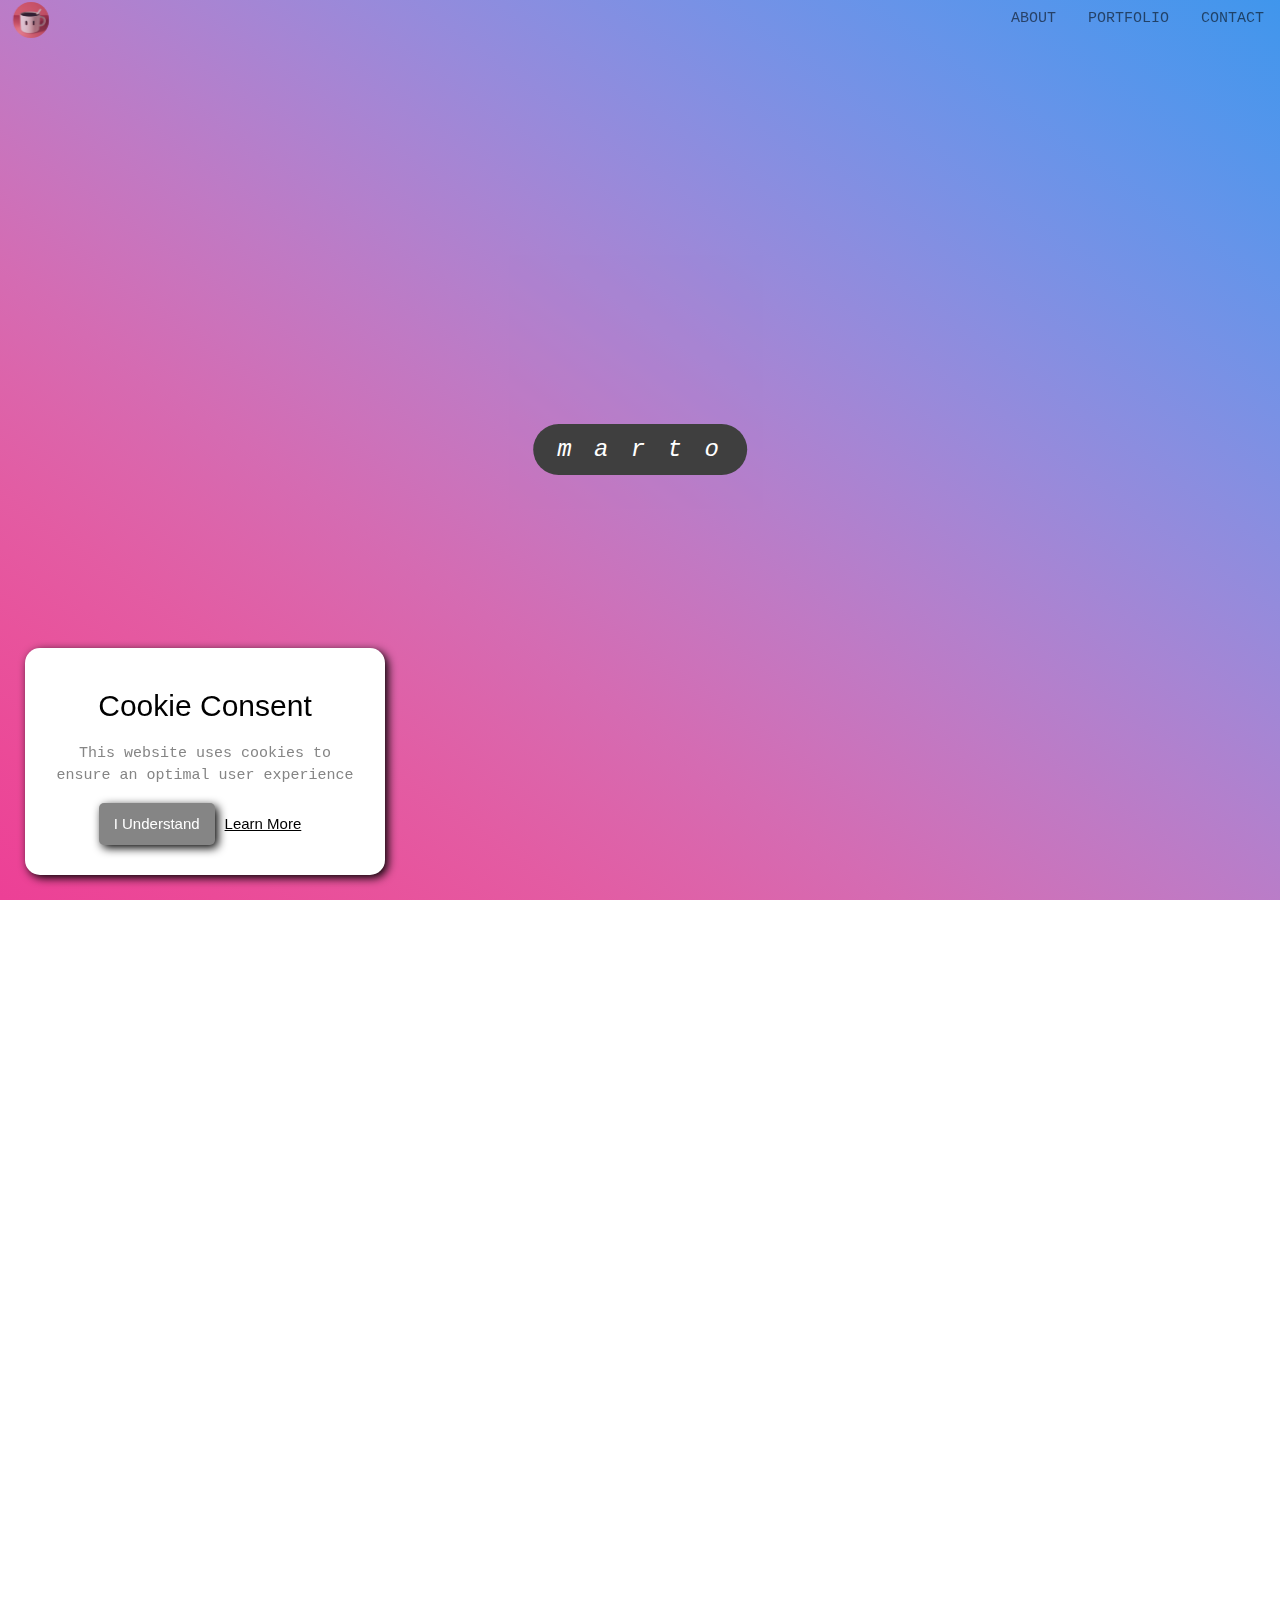
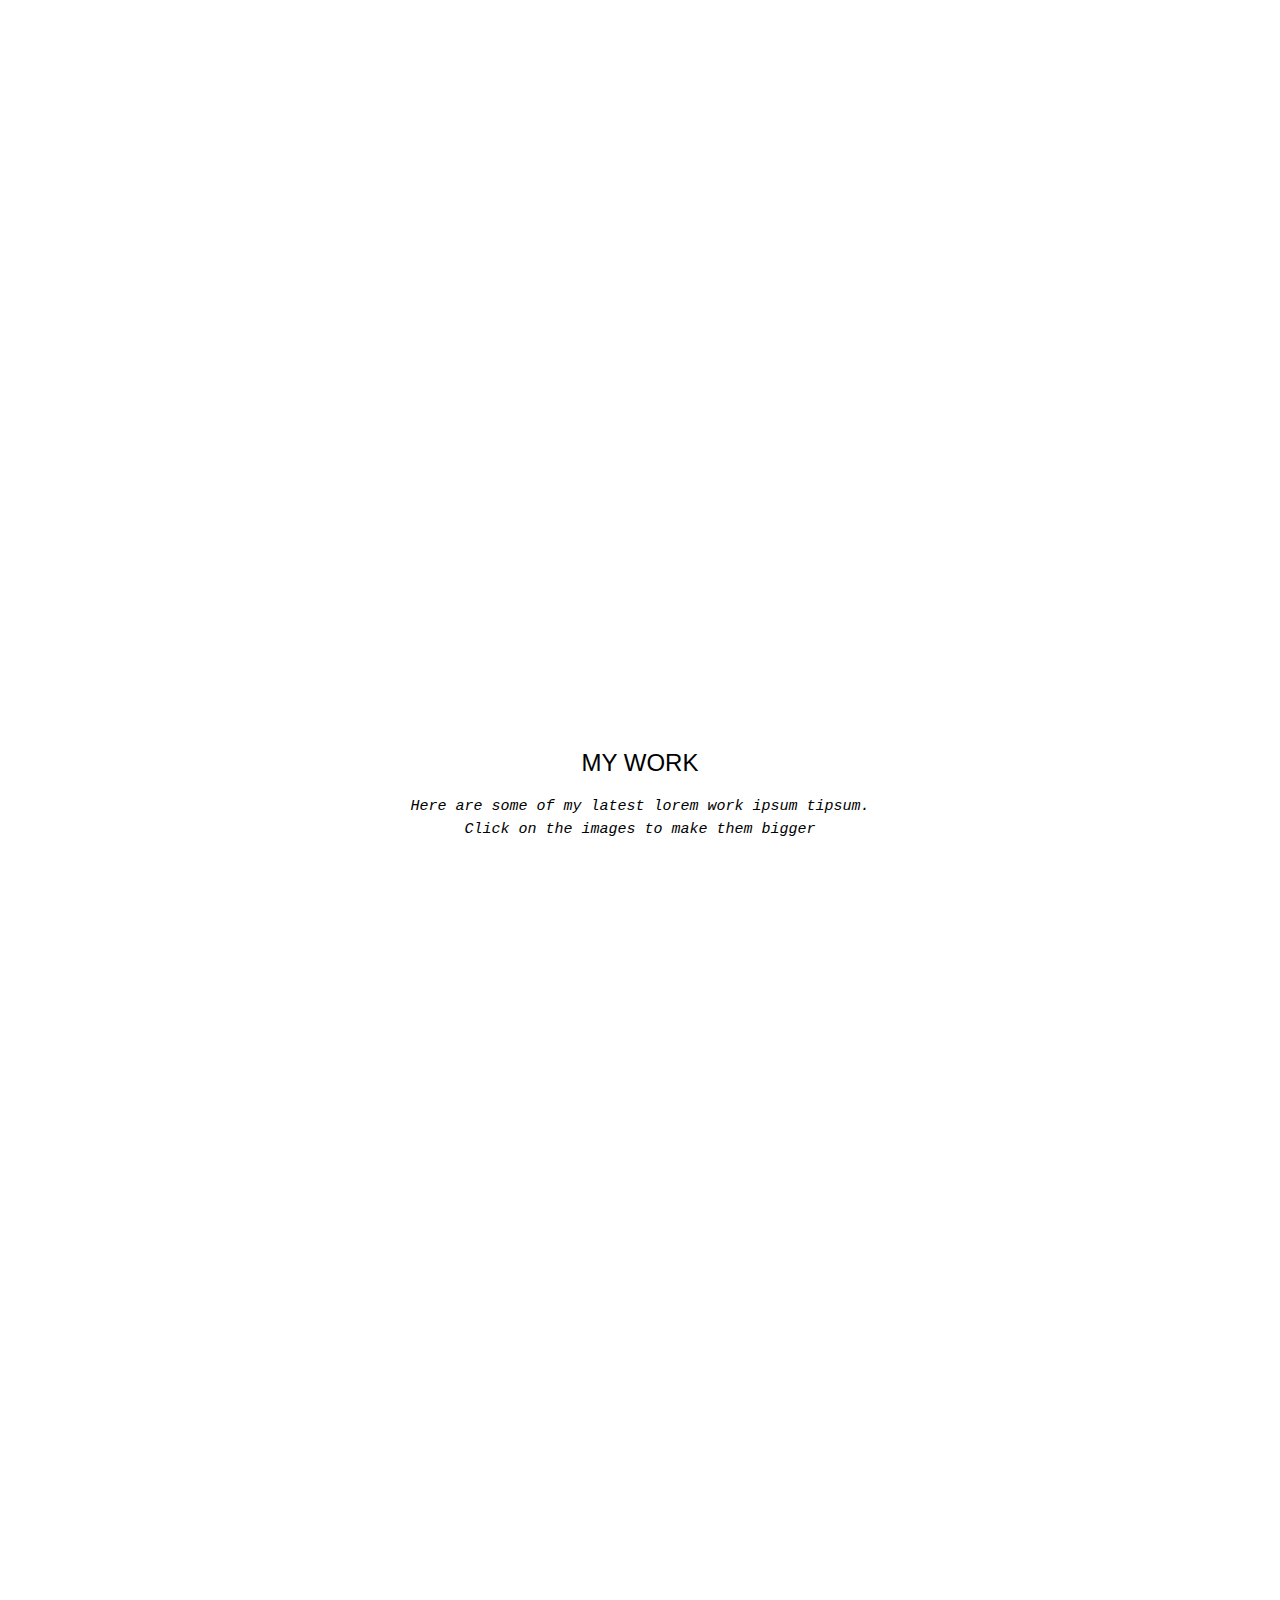
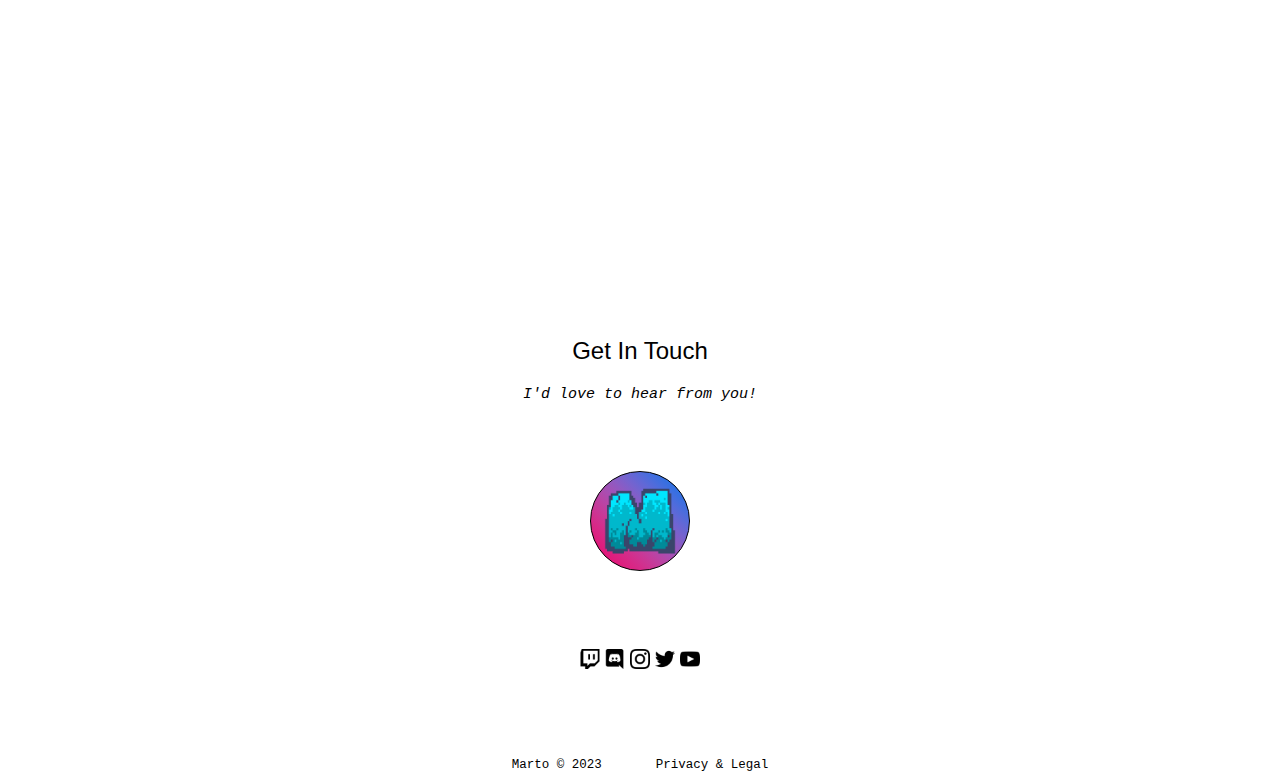
<file: index.html>
<!DOCTYPE html>
<html>

<head>
    <!-- Website Title in Tabs Bar-->
    <title>Marto</title>

    <link rel="icon" href="assets/icons/mug2.ico" type="image/ico" />

    <meta charset="utf-8">
    <meta name="viewport" content="width=device-width, initial-scale=1">
    <meta name="Description" content="information about the page (usually two sentences)">
    <meta name="Author" conent="Toby Martin">

    <!-- Import css Style Sheets -->
    <link rel="stylesheet" type="text/css" href="assets/css/mainstyle.css" />
    <link rel="stylesheet" src="//normalize-css.googlecode.com/svn/trunk/normalize.css" />
    <link rel="stylesheet" href="https://www.w3schools.com/w3css/4/w3.css" />
    <link rel="stylesheet" href="https://fonts.googleapis.com/css?family=Lato" />    <link rel="stylesheet" href="https://cdnjs.cloudflare.com/ajax/libs/animate.css/4.1.1/animate.min.css" />

    <link rel="stylesheet" href="https://fonts.googleapis.com/css?family=Josefin+Sans">

</head>
<!-- &&&&&&&&&&&&&&&&&&&&&&&&&&&&&&&&&&&&&&&&&&&&&&&&&&&&&&&&&&&&&&&&&&&&&&&&&&&&&&&&&&&&&&&&&&&&&&&&&&&&&&&&&&&&&&&&&&&&&&& -->

<body class="example">
    <!-- Navbar (sit on top) -->
    <div class="top navbar" id="navbar2">
        <div class="bar opacity-min" id="navbar">
            <a href=" #home" class="navbar-item-left button "><img src="/assets/media/mug.png" class="rounded"></a>

            <a href="#contact" class="navbar-item-right nav-button opacity-min">CONTACT</a>
            <a href="#media" class="navbar-item-right nav-button opacity-min">PORTFOLIO</a>
            <a href="#about" class="navbar-item-right nav-button opacity-min">ABOUT</a>
            <!--
                <a href="dnd.html" class="navbar-item-right nav-button opacity-min">DND</a>
            -->

        </div>
    </div>

    <!-- First Parallax Image with Logo Text -->
    <div class="bg-1 opacity-min" id="home">
        <div class="display-middle">
            <span class="animate-bottom center-heading w3-padding-large border-black w3-xlarge w3-wide"
                style="font-family: monospace; border-radius: 1000px; white-space: nowrap;">m a r t o</span>
        </div>
    </div>

    <!-- Container (About Section) -->
    <div class="w3-content w3-container w3-padding-64 white" id="about">
        <div class="hidden-scroll">
        <h3 class="center">ABOUT ME</h3>
        <p class="center"><em>Sample placeholder text</em></p>
        <p>Lorem ipsum dolor sit amet, consectetur adipiscing elit, sed do eiusmod tempor incididunt ut labore et
            dolore magna aliqua. Ut enim ad minim veniam,
            quis nostrud exercitation ullamco laboris nisi ut aliquip ex ea commodo consequat. Duis aute irure dolor in
            reprehenderit in voluptate velit esse cillum dolore eu fugiat nulla pariatur. Excepteur sint occaecat
            cupidatat non proident, sunt in culpa
            qui officia deserunt mollit anim id est laborum consectetur adipiscing elit, sed do eiusmod tempor
            incididunt ut labore et dolore magna aliqua. Ut enim ad minim veniam, quis nostrud exercitation ullamco
            laboris nisi ut aliquip ex ea commodo consequat.</p>
        </div>
        <div class="w3-row hidden-scroll">
            <div class="w3-col m6 center">
                <p><b><i class="fa fa-user"></i> @ItsJustMarto</b></p><br>
                <img src="/assets/media/mug.png" class="image" width="500" height="500">
            </div>
            <!-- Hide this text on small devices -->
            <div class="w3-col m6 w3-padding-large">
                <p><br><br>Welcome to my website. I am lorem ipsum consectetur adipiscing elit, sed do eiusmod tempor
                    incididunt
                    ut labore et dolore magna aliqua. Ut enim ad minim veniam, quis nostrud exercitation ullamco laboris
                    nisi ut aliquip ex ea commodo consequat. Duis aute irure
                    dolor in reprehenderit in voluptate velit esse cillum dolore eu fugiat nulla pariatur. Excepteur
                    sint occaecat cupidatat non proident, sunt in culpa qui officia deserunt mollit anim id est laborum
                    consectetur adipiscing elit, sed do eiusmod tempor
                    incididunt ut labore et dolore magna aliqua. Ut enim ad minim veniam, quis nostrud exercitation
                    ullamco laboris nisi ut aliquip ex ea commodo consequat.</p>
            </div>
        </div>
    </div>

    <!-- Second Parallax Image with Media Text -->
    <div class="bg-2 w3-display-container opacity-min">
        <div class="w3-display-middle">
            <span class="w3-xxlarge w3-text-white w3-wide hidden-scroll">PORTFOLIO</span>
        </div>
    </div>

    <!-- Container (Media Section) -->
    <div class="w3-content w3-container w3-padding-64 white" id="media">
        <div>
        <h3 class="w3-center">MY WORK</h3>
        <p class="w3-center"><em>Here are some of my latest lorem work ipsum tipsum.<br> Click on the images to make
                them bigger</em></p><br>
        </div>

        <!-- Responsive Grid. Four columns on tablets, laptops and desktops. Will stack on mobile devices/small screens (100% width) -->
        <div class="w3-row-padding w3-center">
            <div class="w3-col m3 hidden-scroll">
                <img src="/assets/media/500x500-head.png" style="width:100%; aspect-ratio: 1/1;" onclick="onClick(this)"
                    class="portfolio-image" alt="Old Marto Head">
            </div>

            <div class="w3-col m3 hidden-scroll">
                <img src="/assets/media/mug.png" style="width:100%; aspect-ratio: 1/1;" onclick="onClick(this)"
                    class="portfolio-image" alt="Marto mug render by @noon">
            </div>

            <div class="w3-col m3 hidden-scroll">
                <img src="/assets/media/offlinevideo.gif" style="width:100%; aspect-ratio: 1/1;" onclick="onClick(this)"
                    class="portfolio-image" alt="offline video">
            </div>

            <div class="w3-col m3 hidden-scroll">
                <img src="/assets/media/pixel_mug.PNG" style="width:100%; aspect-ratio: 1/1;" onclick="onClick(this)"
                    class="portfolio-image" alt="pixel mug">
            </div>
        </div>

        <div class="w3-row-padding w3-center w3-section">
            <div class="w3-col m3 hidden-scroll">
                <img src="/assets/media/brb.png" style="width:100%; aspect-ratio: 1/1;" onclick="onClick(this)"
                    class="portfolio-image" alt="The mist">
            </div>

            <div class="w3-col m3 hidden-scroll">
                <img src="/assets/media/raze.png" style="width:100%; aspect-ratio: 1/1;" onclick="onClick(this)"
                    class="portfolio-image" alt="Raze">
            </div>

            <div class="w3-col m3 hidden-scroll">
                <img src="/assets/media/sage.png" style="width:100%; aspect-ratio: 1/1;" onclick="onClick(this)"
                    class="portfolio-image" alt="Sage">
            </div>

            <div class="w3-col m3 hidden-scroll">
                <img src="/assets/media/fist-112.png" style="width:100%" onclick="onClick(this)" class="portfolio-image"
                    alt="Fist">
            </div>
        </div>
    </div>

    <!-- Full size images on click-->
    <div id="modal01" class="w3-modal w3-black" onclick="this.style.display='none'">
        <div class="w3-modal-content w3-animate-zoom w3-center w3-transparent w3-padding-64">
            <img id="img01" class="w3-image">
            <p id="caption" class="w3-large"></p>
        </div>
    </div>

    <!-- Third Parallax Image with CONTACT -->
    <div class="bg-3 w3-display-container w3-opacity-min">
        <div class="w3-display-middle">
            <span class="w3-xxlarge w3-text-white w3-wide hidden-scroll">CONTACT</span>
        </div>
    </div>

    <!-- Container (Contact Section) -->
    <div class="w3-content w3-container w3-padding-64 hidden-scrol white" id="contact">
        <h3 class="w3-center">Get In Touch</h3>
        <p class="w3-center"><em>I'd love to hear from you!</em></p>

        <div class="center">
            <img src="assets/media/blue-m.png" class="bg-1"
                style="scale: 0.5; max-width: 200px; border-radius: 1000px; border: 2px solid black;">
        </div>
        <div class="center" style="padding-top: 2.5%;">
            <div class="w3-large w3-margin-bottom">
                <div>
                    <a href="https://twitch.tv/itsjustmarto"><img src="/assets/media/twitch.png" class="social"></a>
                    <a href="https://discord.gg/3MUV5vU9Xx"><img src="/assets/media/discord.png" class="social"></a>
                    <a href="https://www.instagram.com/itsjustmarto/"><img src="/assets/media/instagram.png"
                            class="social"></a>
                    <a href="https://twitter.com/itsjustmarto"><img src="/assets/media/twitter.png" class="social"></a>
                    <a href="https://www.youtube.com/channel/UCJ2uGXvETNVUO6ioOuHT5xA"><img
                            src="/assets/media/youtube.png" class="social"></a>
                </div>
                <!--
                    <i class="fa fa-phone fa-fw w3-hover-text-black w3-xlarge w3-margin-right"></i> Phone: +44
                00000000000<br>
                <i class="fa fa-envelope fa-fw w3-hover-text-black w3-xlarge w3-margin-right"></i> Email:
                mail@mail.com<br>
                -->
            </div>



        </div>



    </div>


    <div class="cookie-wrapper" id="cookieWrapper">
        <h2>Cookie Consent</h2>
        <p>This website uses cookies to ensure an optimal user experience</p>
        <div class="cookie-interact">
        <button onclick="cookiePress()" class="cookie-button">I Understand</button>
        <a class="cookie-a" href="https://www.termsfeed.com/live/080ad019-0f83-4479-b411-a88f5db06ea5">Learn More</a>
        </div>
    </div>

</body>

<!-- &&&&&&&&&&&&&&&&&&&&&&&&&&&&&&&&&&&&&&&&&&&&&&&&&&&&&&&&&&&&&&&&&&&&&&&&&&&&&&&&&&&&&&&&&&&&&&&&&&&&&&&&&&&&&&&&&&&&&&&&&&&&&&&&&&&& -->

<!-- Footer -->
<footer class="center white" style="padding-bottom: 0.5%;">


    <div class="">
        <a href="#home" class="footer-element" style="text-decoration: none;">Marto © 2023</a>
        <a href="https://www.termsfeed.com/live/080ad019-0f83-4479-b411-a88f5db06ea" class="footer-element" style="text-decoration: none; padding-left: 50px">Privacy & Legal</a>
    </div>

</footer>

<!-- &&&&&&&&&&&&&&&&&&&&&&&&&&&&&&&&&&&&&&&&&&&&&&&&&&&&&&&&&&&&&&&&&&&&&&&&&&&&&&&&&&&&&&&&&&&&&&&&&&&&&&&&&&&&&&&&&&&&&&&&&&&&&&&&&&&& -->

<script>
    // Modal Image Gallery
    function onClick(element) {
        document.getElementById("img01").src = element.src;
        document.getElementById("modal01").style.display = "block";
        var captionText = document.getElementById("caption");
        captionText.innerHTML = element.alt;
    }

    // Add solid background to Navbar on scroll
    var myNav = document.getElementById('navbar2');
    window.onscroll = function () {
        if (document.body.scrollTop >= screen.height || document.documentElement.scrollTop >= screen.height) {
            myNav.classList.add("nav-coloured");
            myNav.classList.remove("nav-transparent");
        }
        else {
            myNav.classList.add("nav-transparent");
            myNav.classList.remove("nav-coloured");
        }
    };

    // Cookie Preferences Notification

    var cookieWrapper = document.getElementById('cookieWrapper')

    function cookiePress() {
        console.log("cookies understood"); 
        cookieWrapper.classList.add("hidden");
    }

    //reveal on scroll
    const observer = new IntersectionObserver((entries) => {
        entries.forEach((entry) => {
            console.log(entry)
            if (entry.isIntersecting) {
                entry.target.classList.add('show-scroll');
            } else {
                entry.target.classList.remove('show-scroll');
            }
        });
    });
    
    const hiddenElements = document.querySelectorAll('.hidden-scroll');
    hiddenElements.forEach((el) => observer.observe(el));
     


</script>

</html>
</file>
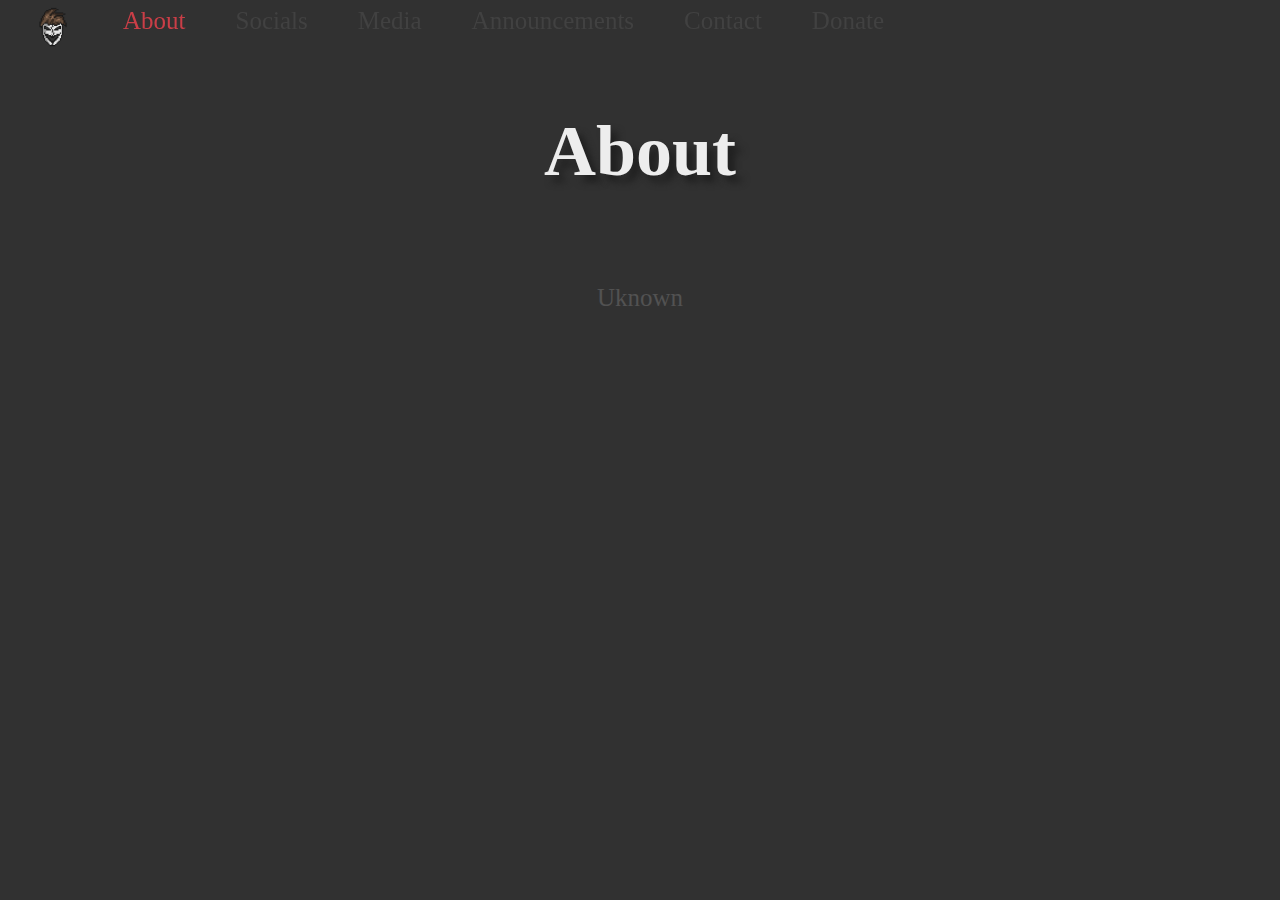
<file: about.html>
<!DOCTYPE html>
<html>

<head>
	<title>ItsJustMarto</title>
	<meta charset="utf-8">
	<meta name="Description" content="information about the page (usually two sentences)">
	<meta name="Author" conent="Toby Martin">
	<link rel="stylesheet" type="text/css" href="mainstyle.css">
	<link rel="stylesheet" src="//normalize-css.googlecode.com/svn/trunk/normalize.css" />
</head>

<body>
	<div>

		<ul>
    		<li><a href="index.html"><img src="500x500-head.png" height="40" width="40" style="box-shadow: none;"></a></li>
    		<li><a class="active" href="about.html">About</a></li>
    		<li><a href="socials.html">Socials</a></li>
    		<li><a href="art.html">Media</a></li>
    		<li><a href="announcements.html">Announcements</a></li>
    		<li><a href="contact.html">Contact</a></li>
    		<li style="float:right"><a href="https://streamelements.com/itsjustmarto/tip">Donate</a></li>
		</ul>

	</div>

	<div class="fade-in">
		<br><br><br>
		<h1> About </h1>
		<br>
		<p> Uknown </p>

	</div>
</body>

</html>
</file>
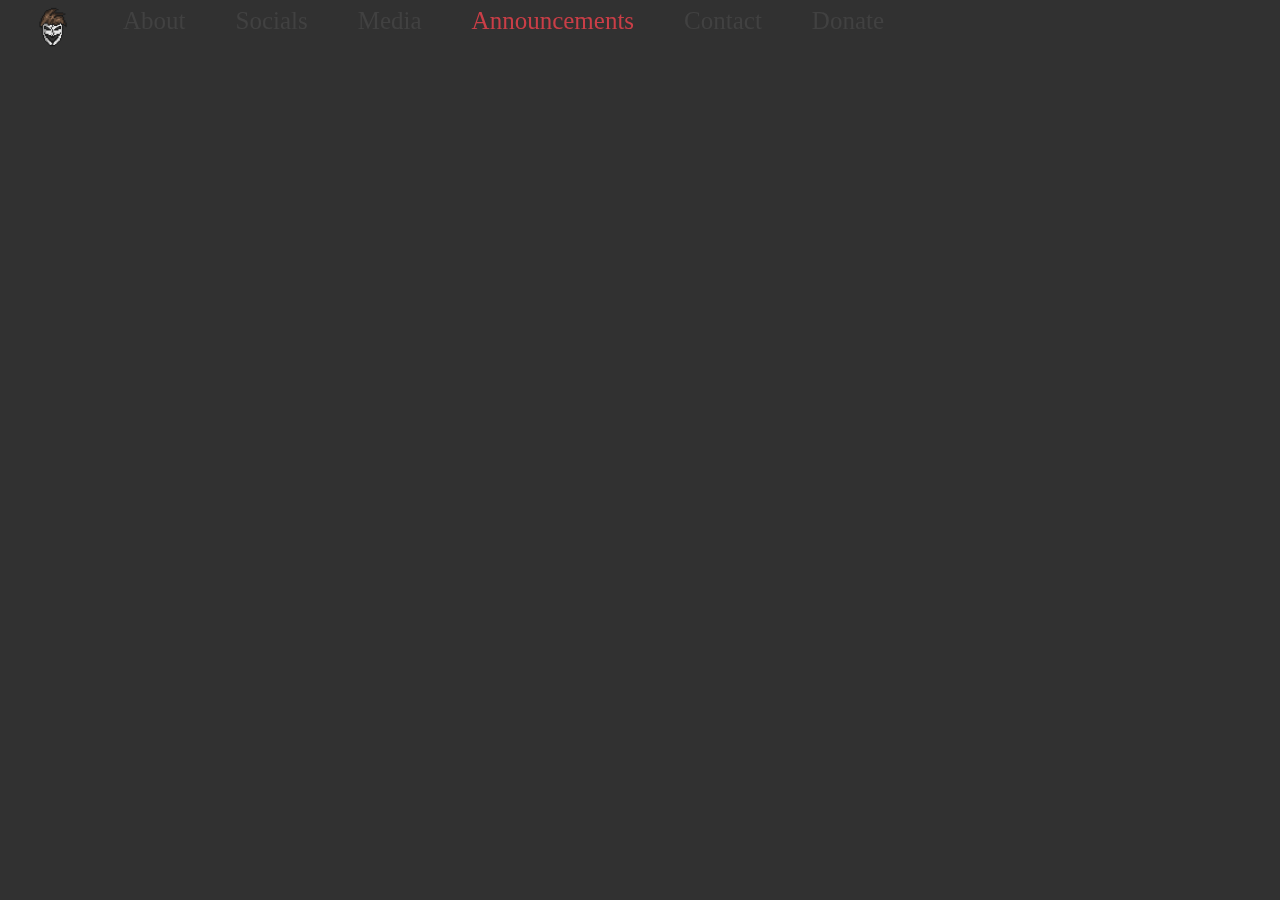
<file: announcements.html>
<!DOCTYPE html>
<html>

<head>
	<title>ItsJustMarto</title>
	<meta charset="utf-8">
	<meta name="Description" content="information about the page (usually two sentences)">
	<meta name="Author" conent="Toby Martin">
	<link rel="stylesheet" type="text/css" href="mainstyle.css">
	<link rel="stylesheet" src="//normalize-css.googlecode.com/svn/trunk/normalize.css" />
</head>

<body>
	
	<div>

		<ul id="bar">
    		<li><a href="index.html"><img src="500x500-head.png" height="40" width="40" style="box-shadow: none;"></a></li>
    		<li><a href="about.html">About</a></li>
    		<li><a href="socials.html">Socials</a></li>
    		<li><a href="art.html">Media</a></li>
    		<li><a href="announcements.html" class="active">Announcements</a></li>
    		<li><a href="contact.html">Contact</a></li>
    		<li style="float:right"><a href="https://streamelements.com/itsjustmarto/tip">Donate</a></li>
		</ul>

	</div>

</body>

</html>
</file>
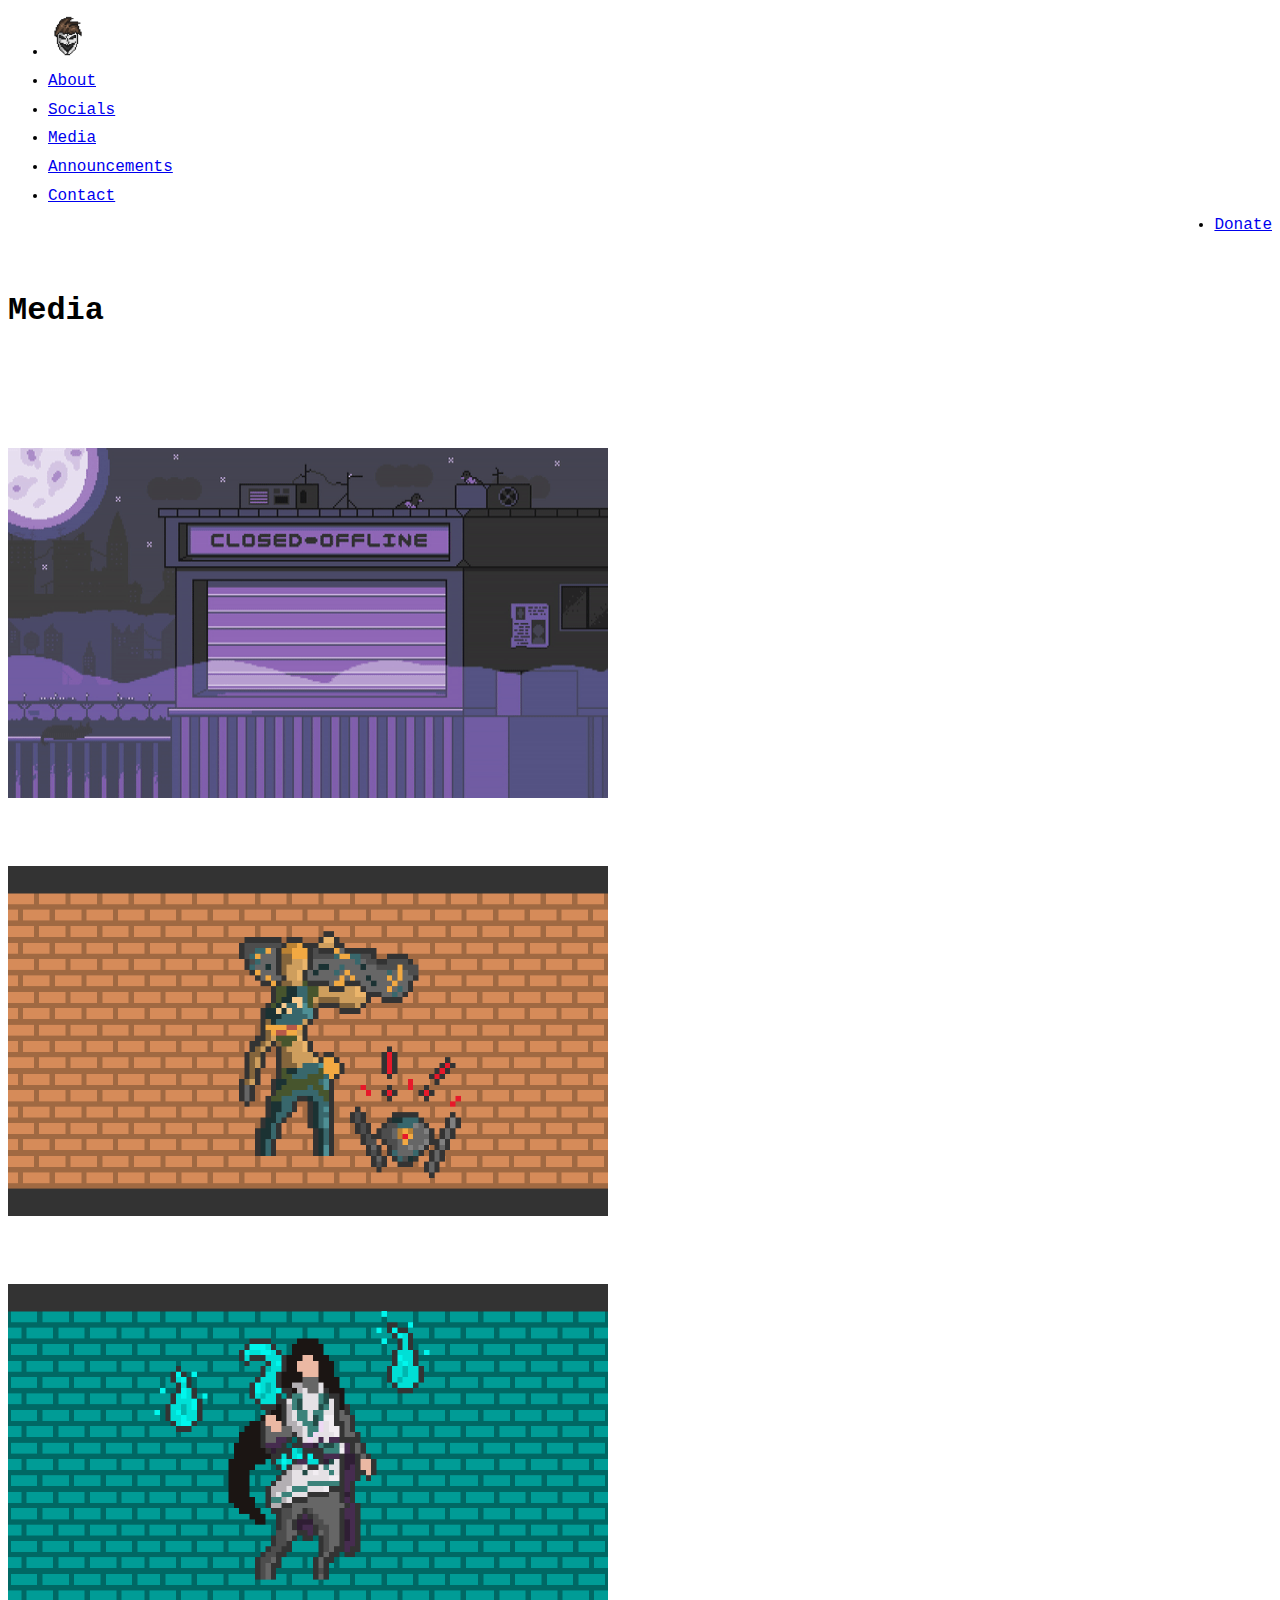
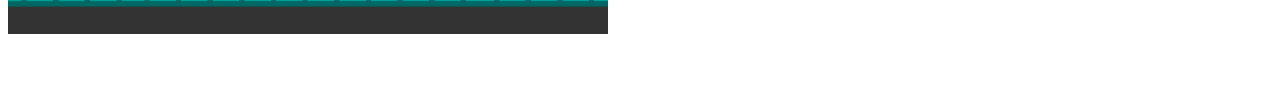
<file: art.html>
<!DOCTYPE html>
<html>

<head>
	<title>ItsJustMarto</title>
	<meta charset="utf-8">
	<meta name="Description" content="information about the page (usually two sentences)">
	<meta name="Author" conent="Toby Martin">
	<link rel="stylesheet" type="text/css" href="assets/css/mainstyle.css">
	<link rel="stylesheet" src="//normalize-css.googlecode.com/svn/trunk/normalize.css" />
</head>

<body>
	<div>

		<ul>
    		<li><a href="index.html"><img src="500x500-head.png" height="40" width="40" style="box-shadow: none;"></a></li>
    		<li><a href="about.html">About</a></li>
    		<li><a href="socials.html">Socials</a></li>
    		<li><a class="active" href="art.html">Media</a></li>
    		<li><a href="announcements.html">Announcements</a></li>
    		<li><a href="contact.html">Contact</a></li>
    		<li style="float:right"><a href="https://streamelements.com/itsjustmarto/tip">Donate</a></li>
		</ul>

	</div>

	<div class="fade-in">

		<h1 style="padding-top: 50px;">Media</h1>
		<br><br><br>
		<img src="offlinevideo.gif" height="350" width="600" class="art">
		<br><br><br>
		<img src="raze.png" height="350" width="600" class="art" >
		<br><br><br>
		<img src="sage.png" height="350" width="600" class="art" >
		<br><br><br>


	</div>
</body>

</html>
</file>
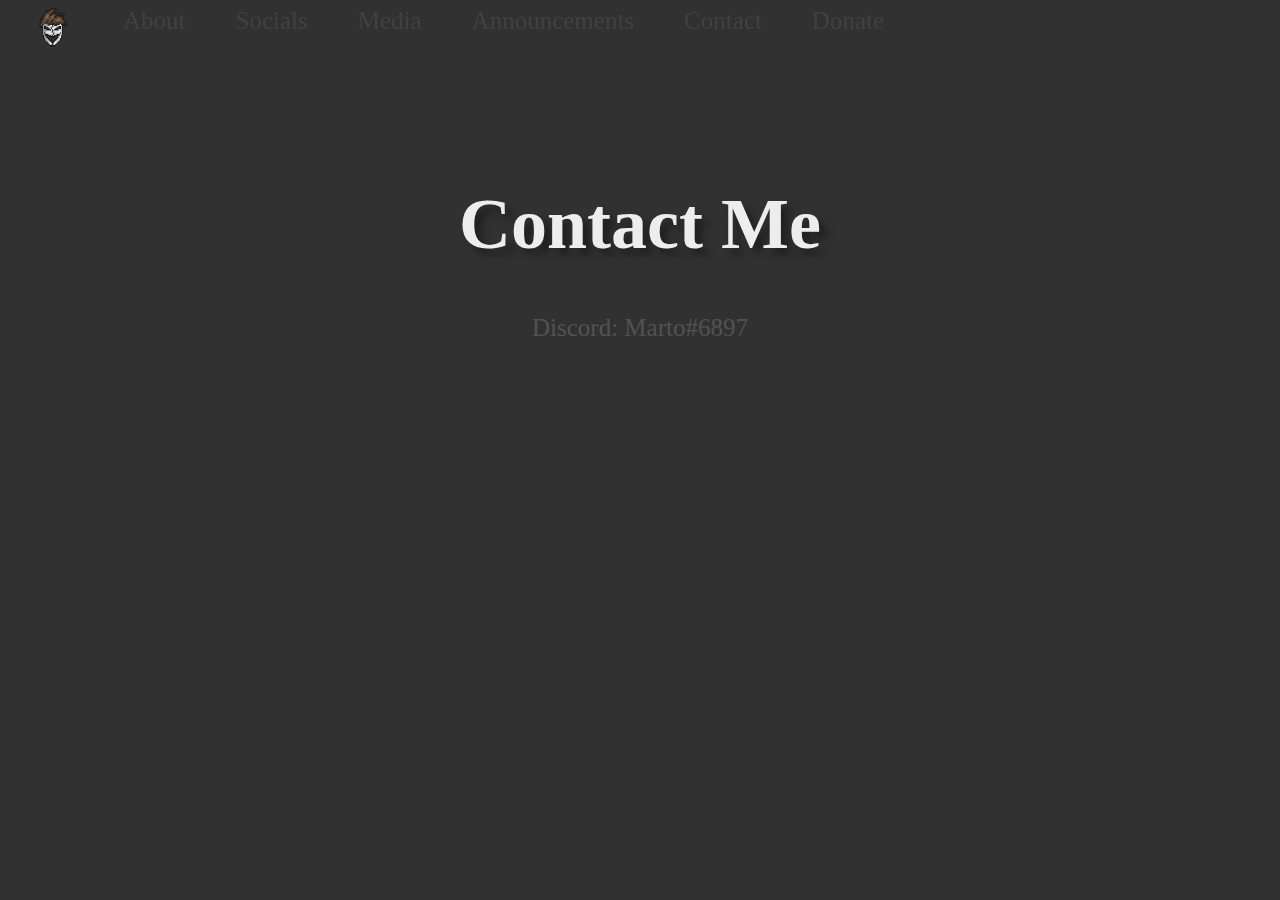
<file: contact.html>
<!DOCTYPE html>
<html>

<head>
	<title>ItsJustMarto</title>
	<meta charset="utf-8">
	<meta name="Description" content="information about the page (usually two sentences)">
	<meta name="Author" conent="Toby Martin">
	<link rel="stylesheet" type="text/css" href="mainstyle.css">
	<link rel="stylesheet" src="//normalize-css.googlecode.com/svn/trunk/normalize.css" />
</head>

<body>
	<div>

		<ul id="bar">
    		<li><a href="index.html"><img src="500x500-head.png" height="40" width="40" style="box-shadow: none;"></a></li>
    		<li><a href="about.html">About</a></li>
    		<li><a href="socials.html">Socials</a></li>
    		<li><a href="art.html">Media</a></li>
    		<li><a href="announcements.html">Announcements</a></li>
    		<li><a href="contact.html" >Contact</a></li>
    		<li style="float:right"><a href="https://streamelements.com/itsjustmarto/tip">Donate</a></li>
		</ul>

	</div>

	<div style="padding-top: 10%;" class="fade-in">

		<h1> Contact Me </h1>

		<p> Discord: Marto#6897 </p>

	</div>

</body>

</html>
</file>
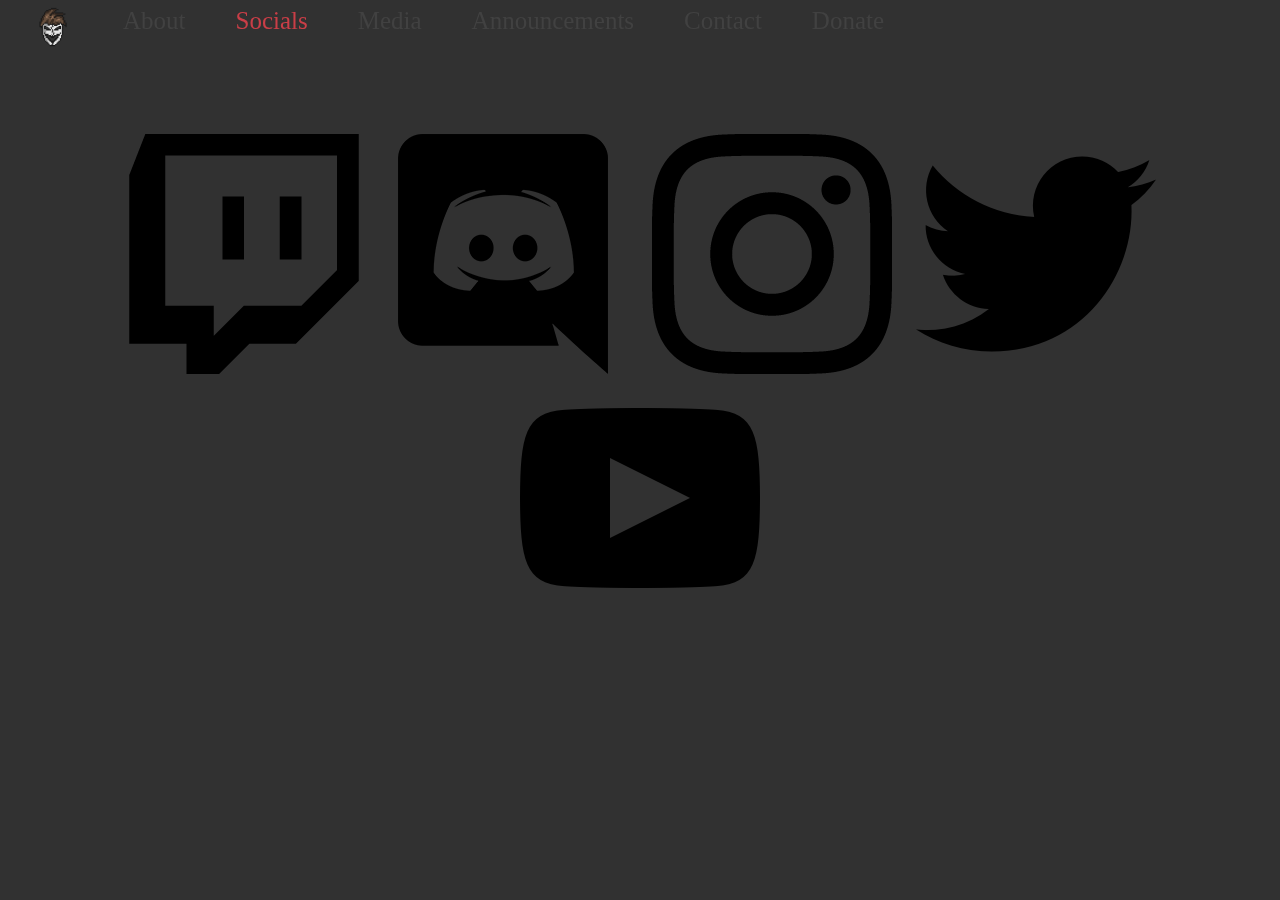
<file: socials.html>
<!DOCTYPE html>
<html>

<head>
	<title>ItsJustMarto</title>
	<meta charset="utf-8">
	<meta name="Description" content="information about the page (usually two sentences)">
	<meta name="Author" conent="Toby Martin">
	<link rel="stylesheet" type="text/css" href="mainstyle.css">
	<link rel="stylesheet" src="//normalize-css.googlecode.com/svn/trunk/normalize.css" />
</head>

<body>
	<div>

		<ul>
    		<li><a href="index.html"><img src="500x500-head.png" height="40" width="40" style="box-shadow: none;"></a></li>
    		<li><a href="about.html">About</a></li>
    		<li><a class="active" href="socials.html">Socials</a></li>
    		<li><a href="art.html">Media</a></li>
    		<li><a href="announcements.html">Announcements</a></li>
    		<li><a href="contact.html">Contact</a></li>
    		<li style="float:right"><a href="https://streamelements.com/itsjustmarto/tip">Donate</a></li>
		</ul>

	</div>

	<div style="padding-top: 10%;" class="fade-in">

		<a class="social" href="https://twitch.tv/itsjustmarto"><img src="twitch.png"></a>
		<a class="social" href="https://discord.gg/3MUV5vU9Xx"><img src="discord.png"></a>
		<a class="social" href="https://www.instagram.com/itsjustmarto/"><img src="instagram.png"></a>
		<a class="social" href="https://twitter.com/itsjustmarto"><img src="twitter.png"></a>
		<a class="social" href="https://www.youtube.com/channel/UCJ2uGXvETNVUO6ioOuHT5xA"><img src="youtube.png"></a>

	</div>
</body>

</html>
</file>
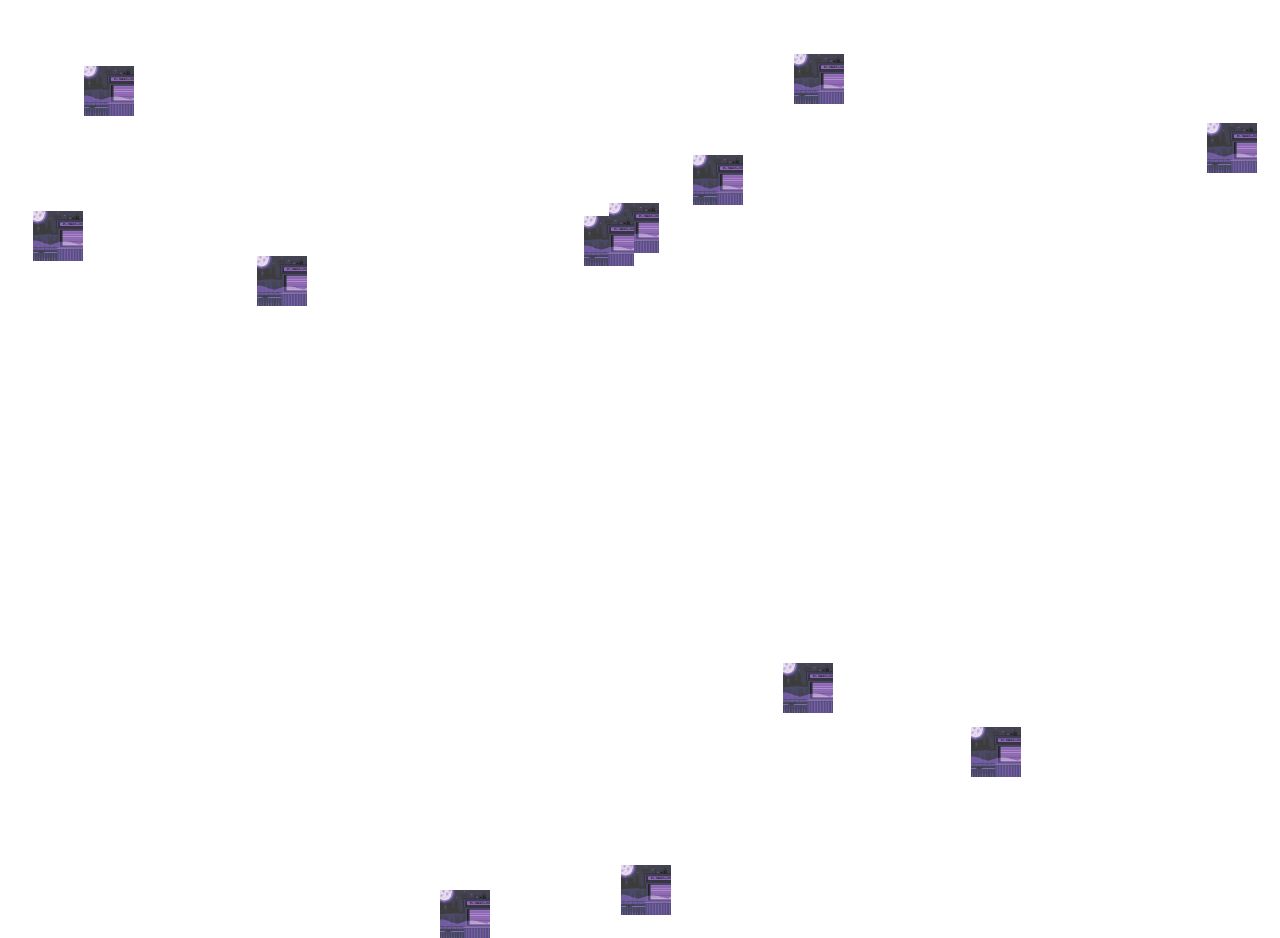
<file: test.html>
<!DOCTYPE html>
<html lang="en" dir="ltr">
  <head>
    <meta charset="utf-8">
    <title>TEST PAGE</title>

    <style media="screen">
      .pattern {
  position: absolute;
  width: 50px;
  height: 50px;
  background-image: url("assets/media/offlinevideo.gif");
  background-size: cover;
}

    </style>

  </head>


  <body>

    <script type="text/javascript">
      // create an array to store the pattern elements
var patterns = [];

// create a function to generate a new pattern element
function createPattern() {
  // create a new div element and give it a class of "pattern"
  var pattern = document.createElement("div");
  pattern.className = "pattern";

  // set a random position for the pattern
  var x = Math.random() * window.innerWidth;
  var y = Math.random() * window.innerHeight;
  pattern.style.left = x + "px";
  pattern.style.top = y + "px";

  // add the pattern to the array and the page
  patterns.push(pattern);
  document.body.appendChild(pattern);
}

// create a function to move the patterns down the page
function movePatterns() {
  for (var i = 0; i < patterns.length; i++) {
    var pattern = patterns[i];
    var y = pattern.offsetTop + 1;
    pattern.style.top = y + "px";

    // if the pattern has moved off the bottom of the page, remove it
    if (y > window.innerHeight) {
      pattern.parentNode.removeChild(pattern);
      patterns.splice(i, 1);
      i--;
    }
  }
}

// generate a new pattern every 50 milliseconds
setInterval(createPattern, 50);

// move the patterns every 10 milliseconds
setInterval(movePatterns, 10);


    </script>

  </body>
</html>
</file>
<file: assets/css/mainstyle.css>
body,
html {
  height: 100%;
  color: 0;
  line-height: 1.8;
  font-family: "Lucida Console", "Courier New", monospace;
}

/* Hide scrollbar for Chrome, Safari and Opera */
.example::-webkit-scrollbar {
  display: none;
}

/* Hide scrollbar for IE, Edge and Firefox */
.example {
  -ms-overflow-style: none;
  /* IE and Edge */
  scrollbar-width: none;
  /* Firefox */
}

p {
  font-family: "Lucida Console", "Courier New", monospace;
}

h1,
h2,
h3 {
  font-family: "Lucida Console", "Courier New", monospace;
  font-weight: bold;
}

/* -------------------NAVBAR-------------------------- */

.navbar {
  position: fixed;
  top: 0;
  width: 100%;
  height: 40px;
  z-index: 1;
}

.nav-coloured {
  background-color: white !important;
  transition: background-color 100ms linear;
  box-shadow: black  0px 2px 10px;
}

.nav-transparent {
  background-color: transparent !important;
  transition: background-color 100ms linear;
  box-shadow: none;
}

.navbar-item-left {
  padding: 5px 16px;
  float: left;
  width: auto;
  border: none;
  display: block;
  outline: 0;
  text-decoration: none;
  font-family: "Lucida Console", "Courier New", monospace;
  ;
}

.navbar-item-right {
  padding: 8px 16px;
  float: right;
  width: auto;
  border: none;
  display: block;
  outline: 0;
  text-decoration: none;
  font-family: "Lucida Console", "Courier New", monospace;
  ;
}

.navbar-item-centre {
  padding: 8px 16px;
  float: right;
  width: auto;
  border: none;
  display: block;
  outline: 0;
  text-decoration: none;
  font-family: "Lucida Console", "Courier New", monospace;
  ;
}

img.rounded {
  object-fit: cover;
  border-radius: 50%;
  height: 30px;
  width: 30px;
}

.button {
  text-decoration: none;
}

.nav-button {
  text-decoration: none;
  border-radius: 5px;
  background-color: transparent;
  transition: background-color 300ms ease-out;
}

.button:hover {
  font-size: 125%;
  scale: 1.2;
}

.nav-button:hover {
  background-color: #000;
  color: white;
  border-radius: 5px;
  transition: background-color 300ms ease-in;
  scale: 1.2;
}

/* -------------------BACKGROUND GRADIENTS---------------------- */

.bg-1 {
  background-image:
    linear-gradient(to top right,
      hsl(330, 100%, 45.1%) 0%,
      hsl(331, 89.25%, 47.36%) 8.1%,
      hsl(330.53, 79.69%, 48.96%) 15.5%,
      hsl(328.56, 70.89%, 49.96%) 22.5%,
      hsl(324.94, 63.52%, 50.4%) 29%,
      hsl(319.21, 54.99%, 50.3%) 35.3%,
      hsl(310.39, 46.14%, 49.68%) 41.2%,
      hsl(296.53, 39.12%, 49.7%) 47.1%,
      hsl(280.63, 42.91%, 53.43%) 52.9%,
      hsl(265.14, 47.59%, 56.84%) 58.8%,
      hsl(250.13, 52.52%, 59.88%) 64.7%,
      hsl(235.88, 59.2%, 60.91%) 71%,
      hsl(225.81, 68.23%, 57.85%) 77.5%,
      hsl(218.93, 74.97%, 54.21%) 84.5%,
      hsl(213.89, 79.63%, 49.97%) 91.9%,
      hsl(210, 100%, 45.1%) 100%);
  background-attachment: fixed;
  background-position: center;
  background-repeat: no-repeat;
  background-size: cover;
  min-height: 100%;
}

.bg-2,
.bg-3 {
  background-image:
    linear-gradient(to top right,
      hsl(330, 100%, 45.1%) 0%,
      hsl(331, 89.25%, 47.36%) 8.1%,
      hsl(330.53, 79.69%, 48.96%) 15.5%,
      hsl(328.56, 70.89%, 49.96%) 22.5%,
      hsl(324.94, 63.52%, 50.4%) 29%,
      hsl(319.21, 54.99%, 50.3%) 35.3%,
      hsl(310.39, 46.14%, 49.68%) 41.2%,
      hsl(296.53, 39.12%, 49.7%) 47.1%,
      hsl(280.63, 42.91%, 53.43%) 52.9%,
      hsl(265.14, 47.59%, 56.84%) 58.8%,
      hsl(250.13, 52.52%, 59.88%) 64.7%,
      hsl(235.88, 59.2%, 60.91%) 71%,
      hsl(225.81, 68.23%, 57.85%) 77.5%,
      hsl(218.93, 74.97%, 54.21%) 84.5%,
      hsl(213.89, 79.63%, 49.97%) 91.9%,
      hsl(210, 100%, 45.1%) 100%);
  background-attachment: fixed;
  background-position: center;
  background-repeat: no-repeat;
  background-size: cover;
  min-height: 50%;
}

/* --------------------------------------------------------- */

.center-heading {
  font-style: italic;
  border-radius: 5px;
}

/* animation tags */
.animate-bottom {
  position: relative;
  animation: animatebottom 1.0s
}

@keyframes animatebottom {
  from {
    bottom: -300px;
    opacity: 0
  }

  to {
    bottom: 0;
    opacity: 1
  }
}

.animate-top {
  position: relative;
  animation: animatetop 0.7s
}

@keyframes animatetop {
  from {
    top: -100px;
    opacity: 0
  }

  to {
    top: 0;
    opacity: 1
  }
}


/* Position Tags*/
.display-middle {
  position: absolute;
  top: 50%;
  left: 50%;
  transform: translate(-50%, -50%);
  -ms-transform: translate(-50%, -50%)
}

.center {
  text-align: center;
}

.image {
  max-width: 100%;
  height: auto;
}

.portfolio-image:hover {
  transform: scale(1.1);
}

.rounded {
  border-radius: 5px;
}

/* Colours */

.black {
  background-color: #E7E7E9;
}

.white {
  background-color: white;
}
 
.gray {
  background-color: gray;
}

.hidden {
  visibility: hidden;
}

.social {
  width: 20px;
  height: auto;
}

.social:hover {
  width: 30px;
  height: auto;
}

.border-black {
  background-color: black;
  color: white;
  border-radius: 5px;
  padding: 5px;
}

.opacity-min {
  opacity: 0.75
}

/* Horizontal Scroll TBD */

/* --------------------COOKIE NOTIFICATION------------------------ */
.cookie-wrapper {
  position: fixed;
  bottom: 25px;
  left: 25px;
  background-color: white;
  border-radius: 15px;
  max-width: 360px;
  padding: 25px 25px 30px 25px;
  text-align: center;
  box-shadow: black 3px 3px 10px;
}

.cookie-wrapper p{
  color: #858585;
}

.cookie-interact{
  display: flex;
  align-items: center;
  justify-content: center;
}

.cookie-button{
  border-radius: 5px;
  background-color: #858585;
  padding: 10px 15px;
  font-weight: 500px;
  color: #fff;
  border: none;
  outline: none;
  box-shadow: black 3px 3px 10px;
  cursor: pointer;
}

.cookie-button:active{
  box-shadow: none;
}

.cookie-a{
  margin: 0 10px;
}

/* --------------------REVEAL ON SCROLL--------------------------- */

.hidden-scroll {
 opacity: 0;
 filter: blur(5px);
 transform: translateX(-100%);
 transition: all .75s ease-in-out;
}

.show-scroll {
 opacity: 1;
 filter: blur(0);
 transform: translateX(0%);
 transition: all .75 ease-in-out;
}

/* --------------------FOOTER--------------------------- */

.footer-element {
  font-size: smaller;
  font-family: "Lucida Console", "Courier New", monospace;
}

.footer-element:hover {
  font-size: 100.25%;
  transition: font-size 50ms linear;
}

/* --------------------DnD--------------------------- */
.item-gain {
  color: red;
  padding: 50px;
  font-style: italic;
}

.dndhpl {
  font-style: italic;
  color: green;
}
</file>
<file: mainstyle.css>
h1 {
    color: #EDEDED;
    font-family: consolas;
    font-size: 72px;
    text-shadow: 7px 7px 7px #202020;
    }

p {
    font-size: 25px;
    font-family: consolas;
}

body {
    padding-left: auto;
    padding-right: auto;
    font-family: consolas;
    text-align: center;
    background-color: #313131;
    color: #525252;
    }

a {
    text-decoration: none;
    font-family: consolas;
    color: DA0037;
    }

ul {
    list-style-type: none;
    margin: 0;
    padding: 0;
    overflow: hidden;
    position: fixed;
    top: 2px;
}

li {
    float: left;
    }

li a{
    display: block;
    color: #414141;
    text-align: center;
    padding: 5px 25px;
    text-decoration: none;
    font-size: 25px;
    }

li a:hover {
    color: #CA3E47;
    transform: scale(1.1);
}

a { text-decoration: none; color:red; }
a:visited { text-decoration: none; }
a:focus { text-decoration: none; }

.active {
  color: #CA3E47;
}

.art {
    box-shadow: black;
    border-radius: 8px;
    box-shadow:5px 5px 5px #202020;
}

.social {
    padding: 10px;
}

img:hover {
    transform: scale(1.2);
}

button {
    background-color: #CA3E47;
    color: #414141;
    border-radius: 5px;
    box-shadow: 5px 5px 5px #202020;
    font-family: consolas;
    text-align: center;
    width: 125px;
    height: 75px;
    font-size: 21px;
}

button:hover{
    transform: scale(1.2);
}

#clock {
  font-family: consolas, sans-serif;
  color: #EDEDED;
  font-size: 56px;
  text-align: center;
  padding-top: 40px;
  padding-bottom: 40px;
  text-shadow:5px 5px 5px #202020;
}

.fade-in {
  animation: fadeIn ease 5s;
  -webkit-animation: fadeIn ease 5s;
  -moz-animation: fadeIn ease 5s;
  -o-animation: fadeIn ease 5s;
  -ms-animation: fadeIn ease 5s;
}
@keyframes fadeIn {
  0% {
    opacity:0;
  }
  100% {
    opacity:1;
  }
}
</file>
